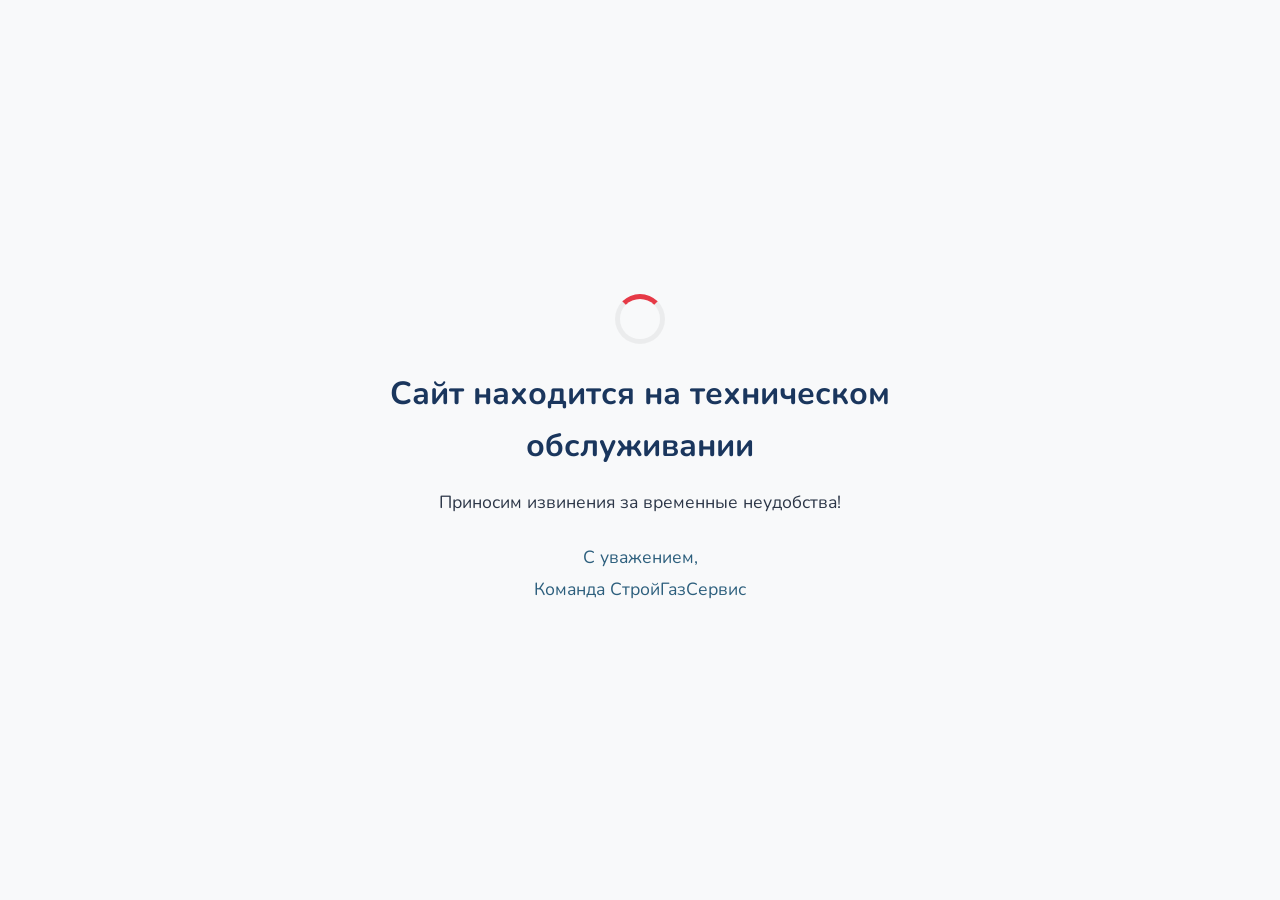
<file: start.html>
<!DOCTYPE html>
<html lang="ru">
<head>
    <meta charset="UTF-8">
    <meta name="viewport" content="width=device-width, initial-scale=1.0">
    <title>СтройГазСервис</title>
    <link href="https://fonts.googleapis.com/css2?family=Nunito:wght@400;700&display=swap" rel="stylesheet">
    <style>
        :root {
            --primary-color: #1A365D;
            --secondary-color: #2D5F7D;
            --accent-color: #E63946;
            --light-bg: #F8F9FA;
            --text-color: #2D3748;
            --transition: all 0.3s cubic-bezier(0.4, 0, 0.2, 1);
        }

        * {
            margin: 0;
            padding: 0;
            box-sizing: border-box;
            font-family: "Nunito", serif;
        }

        body {
            line-height: 1.6;
            color: var(--text-color);
            background-color: var(--light-bg);
            display: flex;
            justify-content: center;
            align-items: center;
            min-height: 100vh;
        }

        .maintenance-container {
            text-align: center;
            padding: 2rem;
            max-width: 600px;
        }

        .loader {
            width: 50px;
            height: 50px;
            border: 5px solid rgba(128, 128, 128, 0.1);
            border-radius: 50%;
            border-top-color: var(--accent-color);
            animation: spin 1s linear infinite;
            margin: 0 auto 1.5rem;
        }

        h1 {
            color: var(--primary-color);
            font-size: 2rem;
            margin-bottom: 1rem;
        }

        p {
            color: var(--text-color);
            font-size: 1.1rem;
            line-height: 1.8;
        }

        @keyframes spin {
            to {
                transform: rotate(360deg);
            }
        }
    </style>
</head>
<body>
    <div class="maintenance-container">
        <div class="loader"></div>
        <h1>Сайт находится на техническом обслуживании</h1>
        <p>Приносим извинения за временные неудобства!</p>
        <p style="margin-top: 1.5rem; color: var(--secondary-color);">С уважением,<br>Команда СтройГазСервис</p>
    </div>
</body>
</html>
</file>
